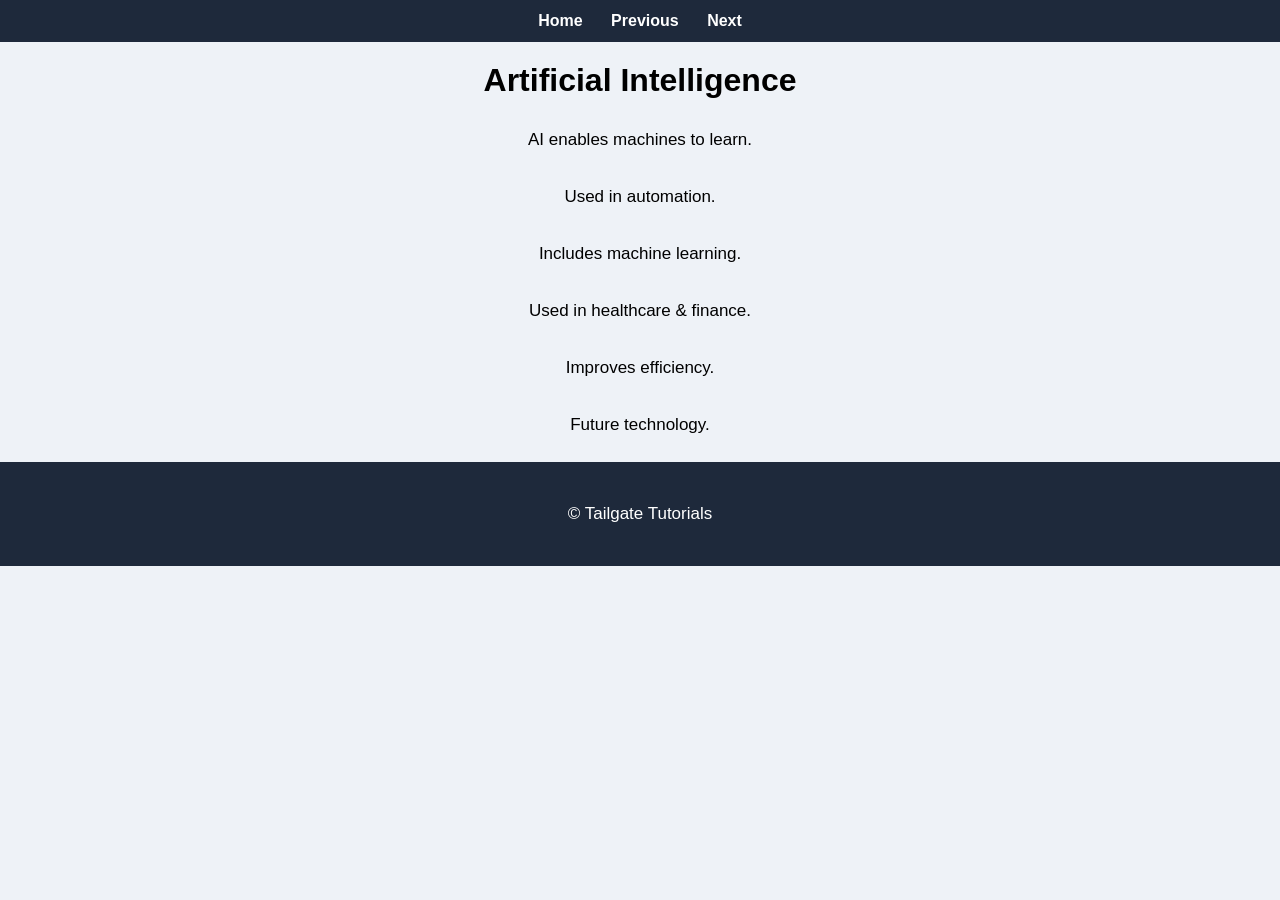
<file: ai.html>
<!DOCTYPE html>
<html>
<head>

<script async src="https://www.googletagmanager.com/gtag/js?id=G-Z39TM10JLQ"></script>
<script>
  window.dataLayer = window.dataLayer || [];
  function gtag(){dataLayer.push(arguments);}
  gtag('js', new Date());
  gtag('config', 'G-Z39TM10JLQ');
</script>

<title>AI</title>
<link rel="stylesheet" href="style.css">

</head>

<body>

<nav>
  <a href="index.html">Home</a>
  <a href="opencv.html">Previous</a>
  <a href="sql.html">Next</a>
</nav>

<h1>Artificial Intelligence</h1>

<p>AI enables machines to learn.</p>
<p>Used in automation.</p>
<p>Includes machine learning.</p>
<p>Used in healthcare & finance.</p>
<p>Improves efficiency.</p>
<p>Future technology.</p>

<footer>
  <p>© Tailgate Tutorials</p>
</footer>

</body>
</html>
</body>
</html>
</file>
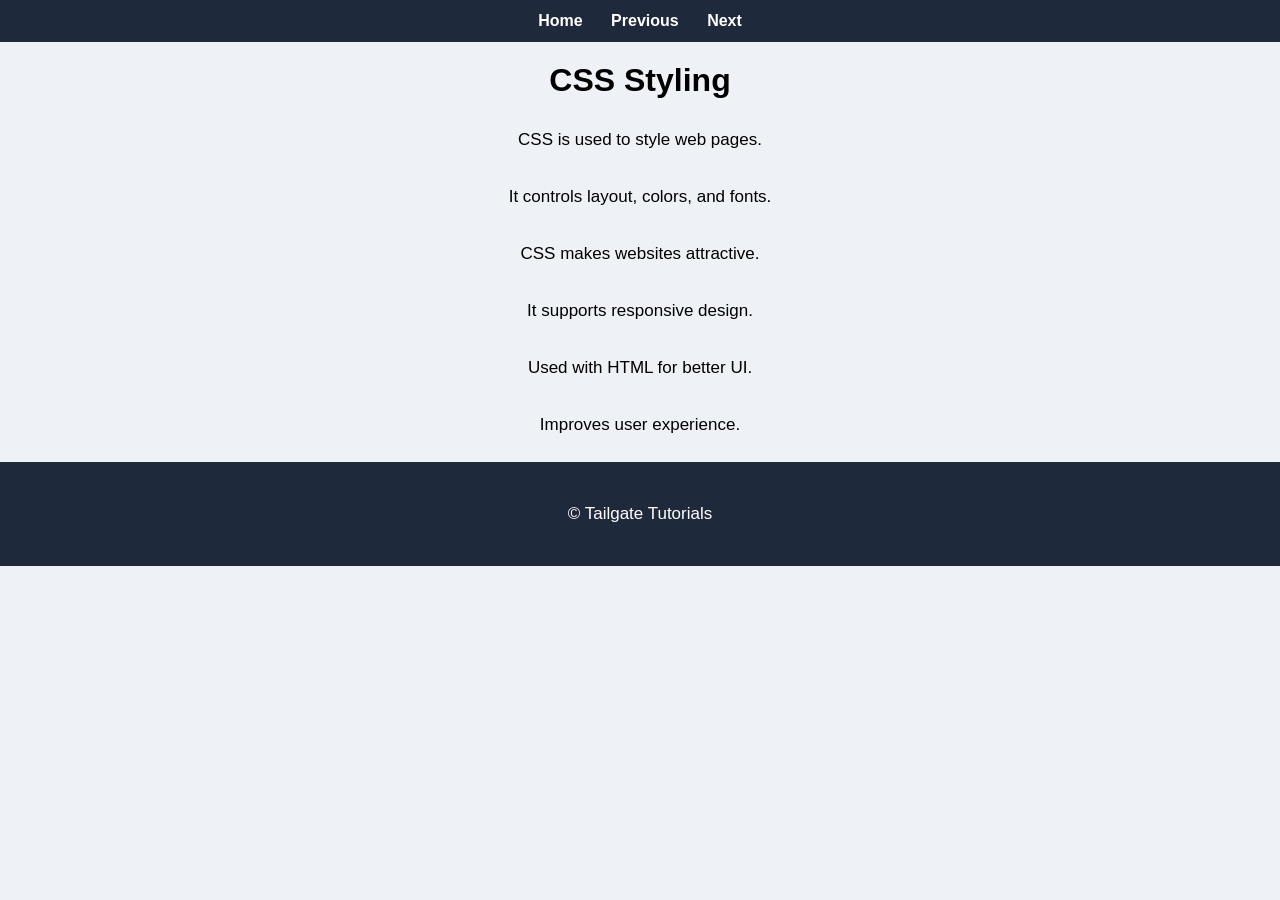
<file: css.html>
<!DOCTYPE html>
<html>
<head>

<script async src="https://www.googletagmanager.com/gtag/js?id=G-Z39TM10JLQ"></script>
<script>
  window.dataLayer = window.dataLayer || [];
  function gtag(){dataLayer.push(arguments);}
  gtag('js', new Date());
  gtag('config', 'G-Z39TM10JLQ');
</script>

<title>CSS Tutorial</title>
<link rel="stylesheet" href="style.css">

</head>

<body>

<nav>
  <a href="index.html">Home</a>
  <a href="html.html">Previous</a>
  <a href="js.html">Next</a>
</nav>

<h1>CSS Styling</h1>

<p>CSS is used to style web pages.</p>
<p>It controls layout, colors, and fonts.</p>
<p>CSS makes websites attractive.</p>
<p>It supports responsive design.</p>
<p>Used with HTML for better UI.</p>
<p>Improves user experience.</p>

<footer>
  <p>© Tailgate Tutorials</p>
</footer>

</body>
</html>
</file>
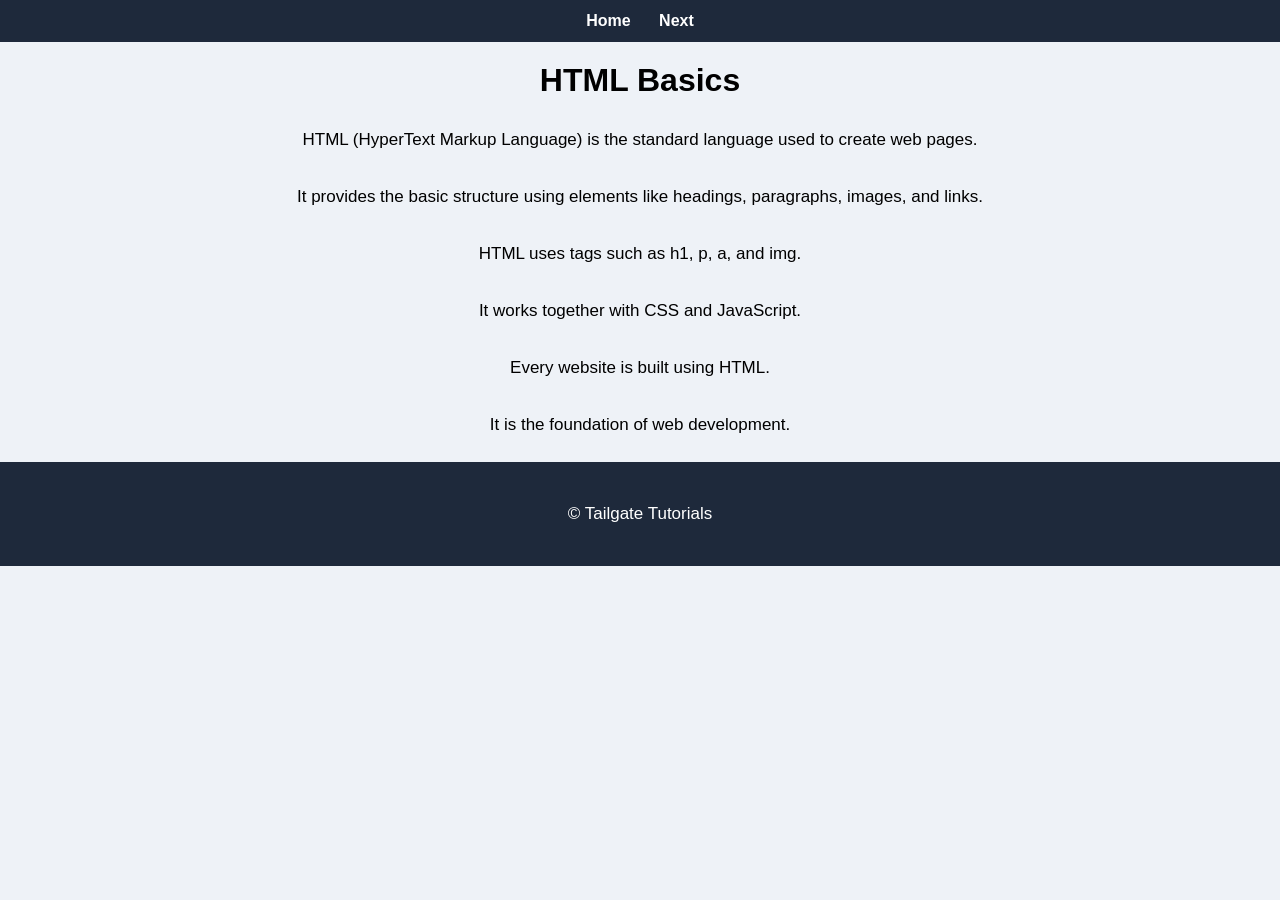
<file: html.html>
<!DOCTYPE html>
<html>
<head>

<script async src="https://www.googletagmanager.com/gtag/js?id=G-Z39TM10JLQ"></script>
<script>
  window.dataLayer = window.dataLayer || [];
  function gtag(){dataLayer.push(arguments);}
  gtag('js', new Date());
  gtag('config', 'G-Z39TM10JLQ');
</script>

<title>HTML Tutorial</title>
<link rel="stylesheet" href="style.css">

</head>

<body>

<nav>
  <a href="index.html">Home</a>
  <a href="css.html">Next</a>
</nav>

<h1>HTML Basics</h1>

<p>HTML (HyperText Markup Language) is the standard language used to create web pages.</p>
<p>It provides the basic structure using elements like headings, paragraphs, images, and links.</p>
<p>HTML uses tags such as h1, p, a, and img.</p>
<p>It works together with CSS and JavaScript.</p>
<p>Every website is built using HTML.</p>
<p>It is the foundation of web development.</p>

<footer>
  <p>© Tailgate Tutorials</p>
</footer>

</body>
</html>
</file>
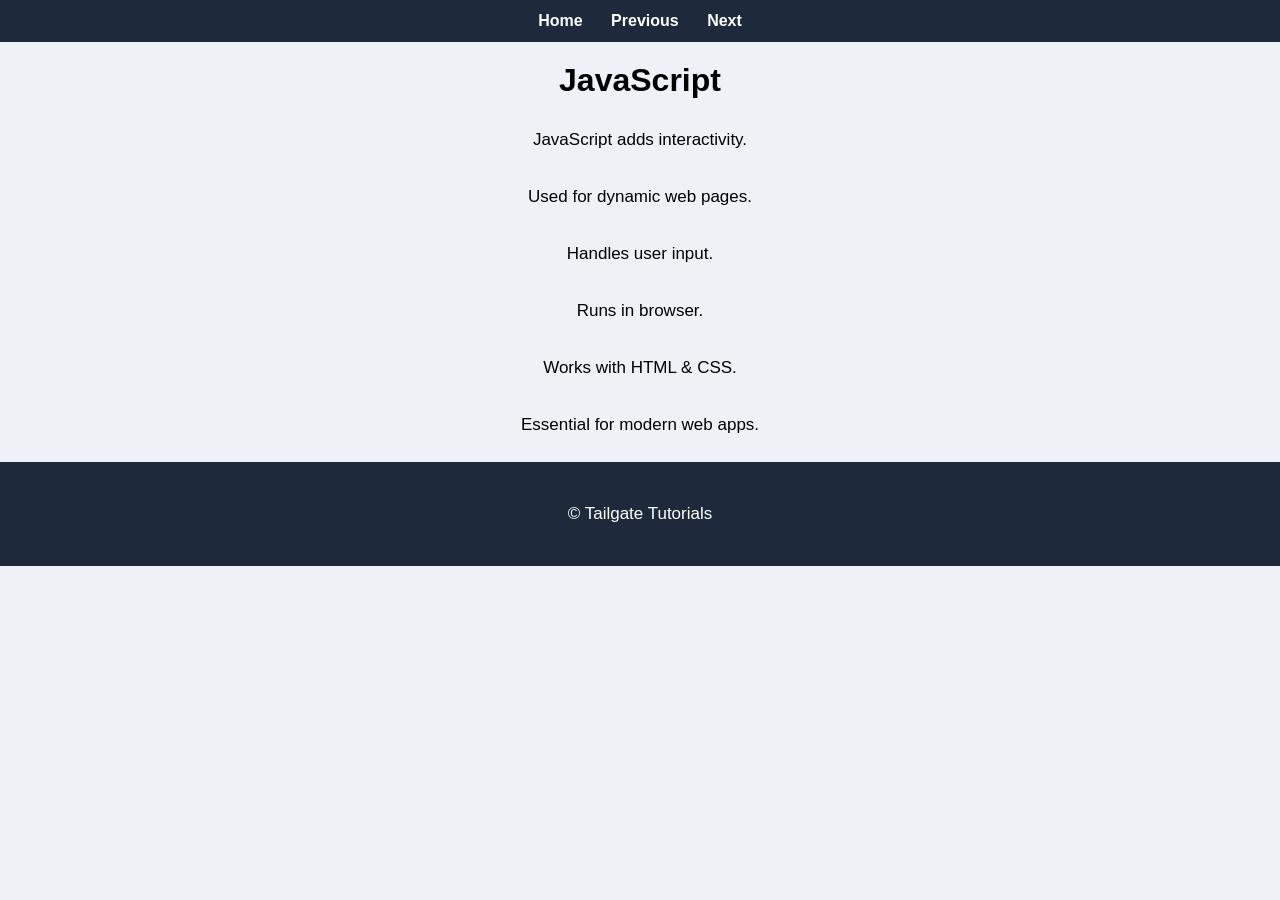
<file: js.html>
<!DOCTYPE html>
<html>
<head>

<script async src="https://www.googletagmanager.com/gtag/js?id=G-Z39TM10JLQ"></script>
<script>
  window.dataLayer = window.dataLayer || [];
  function gtag(){dataLayer.push(arguments);}
  gtag('js', new Date());
  gtag('config', 'G-Z39TM10JLQ');
</script>

<title>JavaScript</title>
<link rel="stylesheet" href="style.css">

</head>

<body>

<nav>
  <a href="index.html">Home</a>
  <a href="css.html">Previous</a>
  <a href="python.html">Next</a>
</nav>

<h1>JavaScript</h1>

<p>JavaScript adds interactivity.</p>
<p>Used for dynamic web pages.</p>
<p>Handles user input.</p>
<p>Runs in browser.</p>
<p>Works with HTML & CSS.</p>
<p>Essential for modern web apps.</p>

<footer>
  <p>© Tailgate Tutorials</p>
</footer>

</body>
</html>
</file>
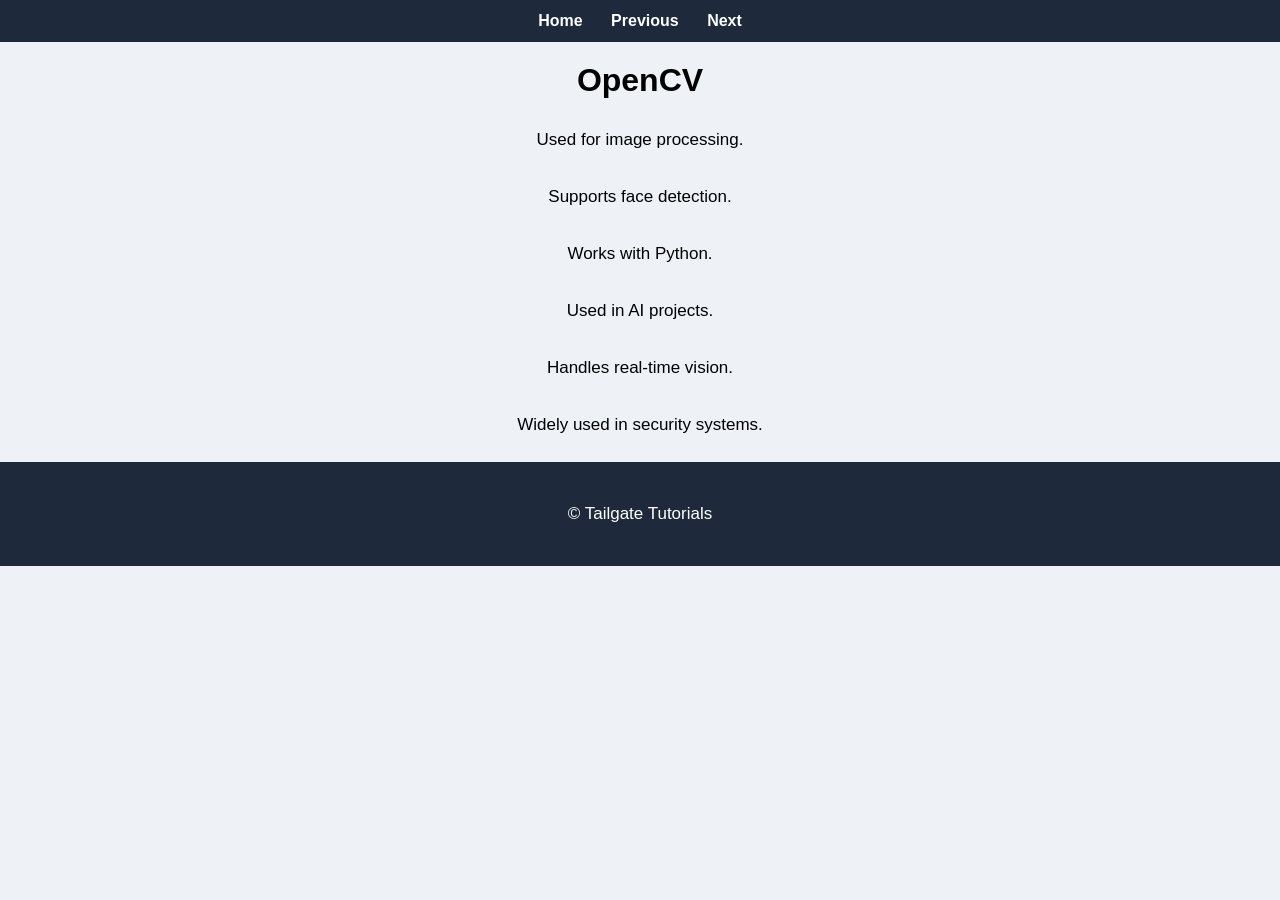
<file: opencv.html>
<!DOCTYPE html>
<html>
<head>

<script async src="https://www.googletagmanager.com/gtag/js?id=G-Z39TM10JLQ"></script>
<script>
  window.dataLayer = window.dataLayer || [];
  function gtag(){dataLayer.push(arguments);}
  gtag('js', new Date());
  gtag('config', 'G-Z39TM10JLQ');
</script>

<title>OpenCV</title>
<link rel="stylesheet" href="style.css">

</head>

<body>

<nav>
  <a href="index.html">Home</a>
  <a href="python.html">Previous</a>
  <a href="ai.html">Next</a>
</nav>

<h1>OpenCV</h1>

<p>Used for image processing.</p>
<p>Supports face detection.</p>
<p>Works with Python.</p>
<p>Used in AI projects.</p>
<p>Handles real-time vision.</p>
<p>Widely used in security systems.</p>

<footer>
  <p>© Tailgate Tutorials</p>
</footer>

</body>
</html>
</file>
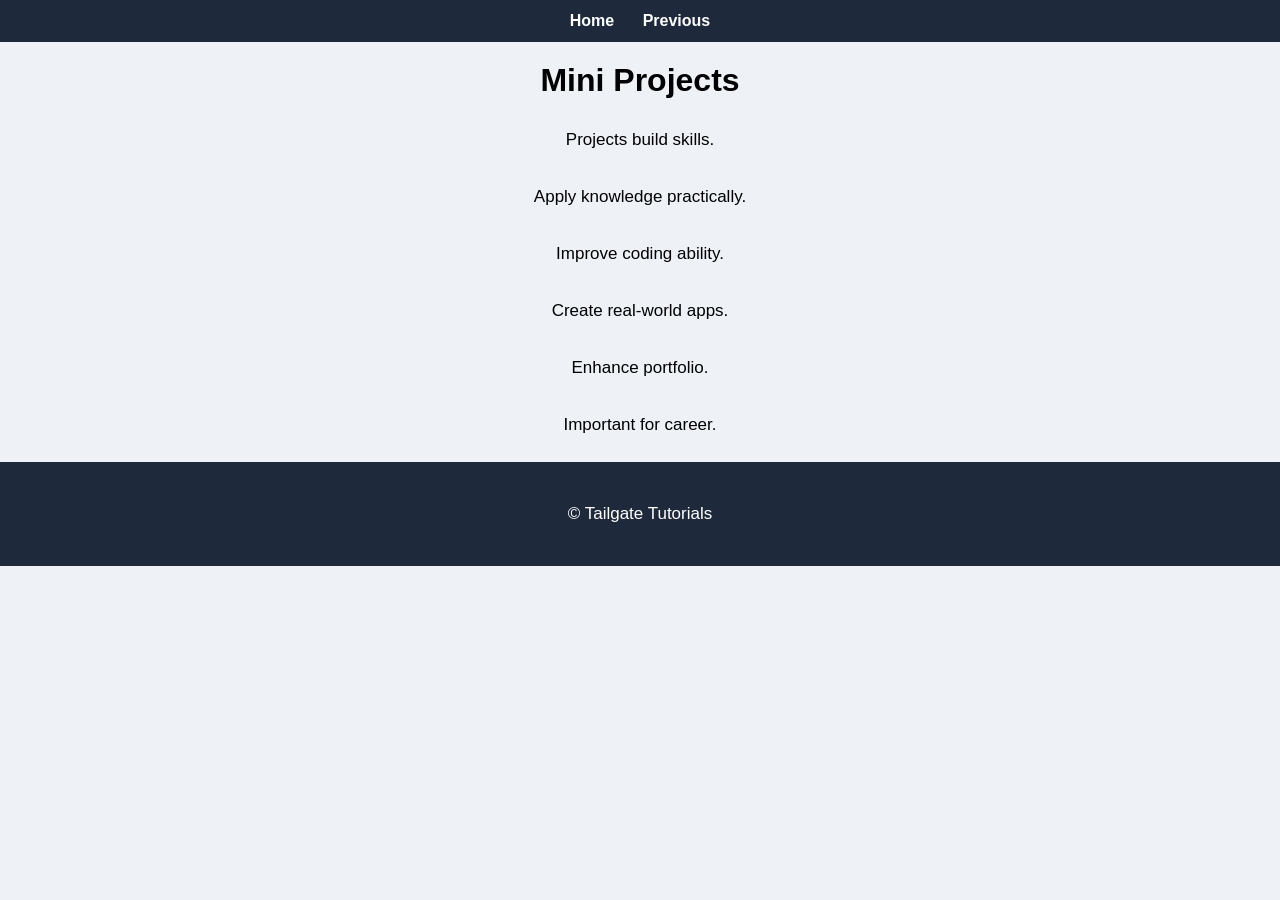
<file: projects.html>
<!DOCTYPE html>
<html>
<head>

<script async src="https://www.googletagmanager.com/gtag/js?id=G-Z39TM10JLQ"></script>
<script>
  window.dataLayer = window.dataLayer || [];
  function gtag(){dataLayer.push(arguments);}
  gtag('js', new Date());
  gtag('config', 'G-Z39TM10JLQ');
</script>

<title>Projects</title>
<link rel="stylesheet" href="style.css">

</head>

<body>

<nav>
  <a href="index.html">Home</a>
  <a href="sql.html">Previous</a>
</nav>

<h1>Mini Projects</h1>

<p>Projects build skills.</p>
<p>Apply knowledge practically.</p>
<p>Improve coding ability.</p>
<p>Create real-world apps.</p>
<p>Enhance portfolio.</p>
<p>Important for career.</p>

<footer>
  <p>© Tailgate Tutorials</p>
</footer>

</body>
</html>
</file>
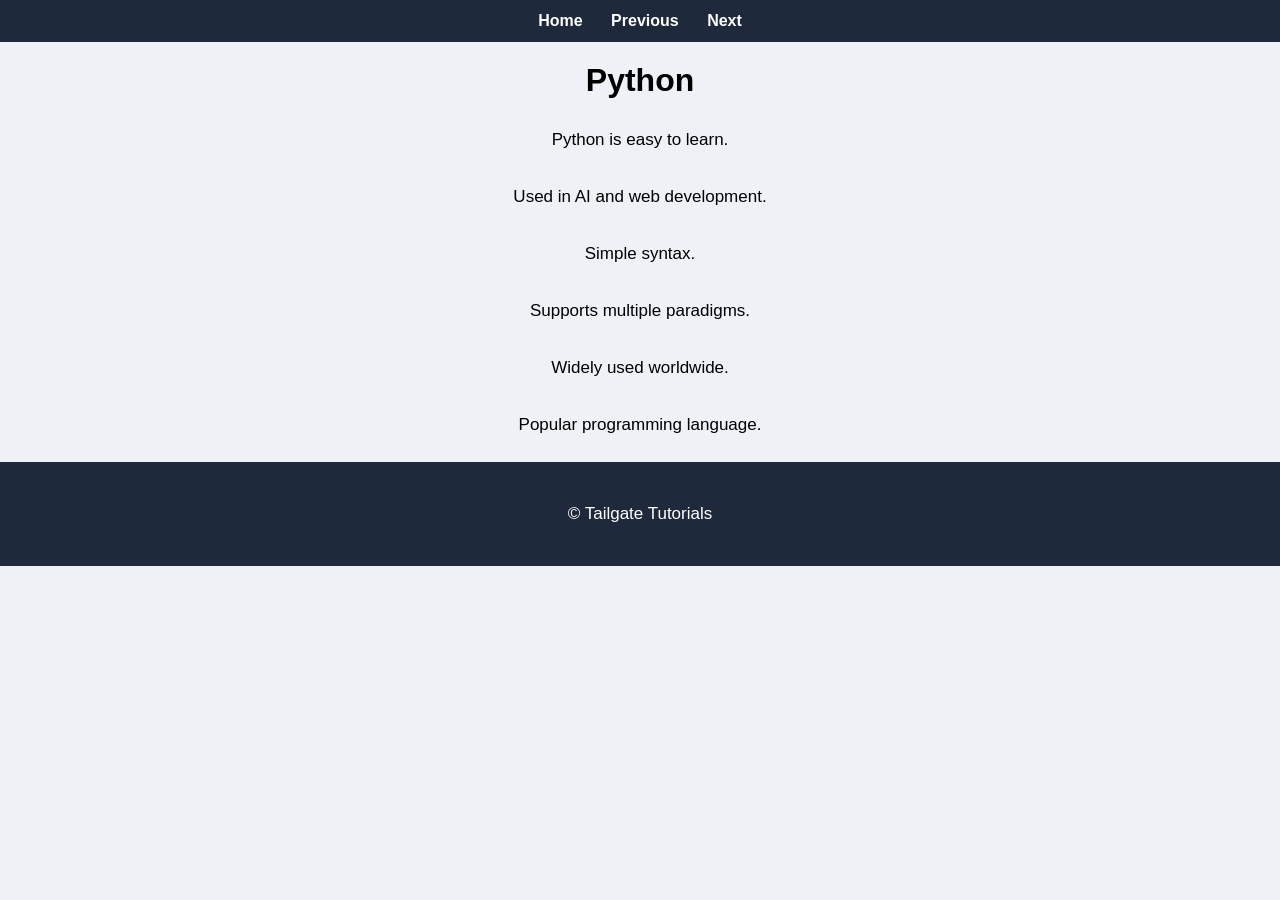
<file: python.html>
<!DOCTYPE html>
<html>
<head>

<script async src="https://www.googletagmanager.com/gtag/js?id=G-Z39TM10JLQ"></script>
<script>
  window.dataLayer = window.dataLayer || [];
  function gtag(){dataLayer.push(arguments);}
  gtag('js', new Date());
  gtag('config', 'G-Z39TM10JLQ');
</script>

<title>Python</title>
<link rel="stylesheet" href="style.css">

</head>

<body>

<nav>
  <a href="index.html">Home</a>
  <a href="js.html">Previous</a>
  <a href="opencv.html">Next</a>
</nav>

<h1>Python</h1>

<p>Python is easy to learn.</p>
<p>Used in AI and web development.</p>
<p>Simple syntax.</p>
<p>Supports multiple paradigms.</p>
<p>Widely used worldwide.</p>
<p>Popular programming language.</p>

<footer>
  <p>© Tailgate Tutorials</p>
</footer>

</body>
</html>
</file>
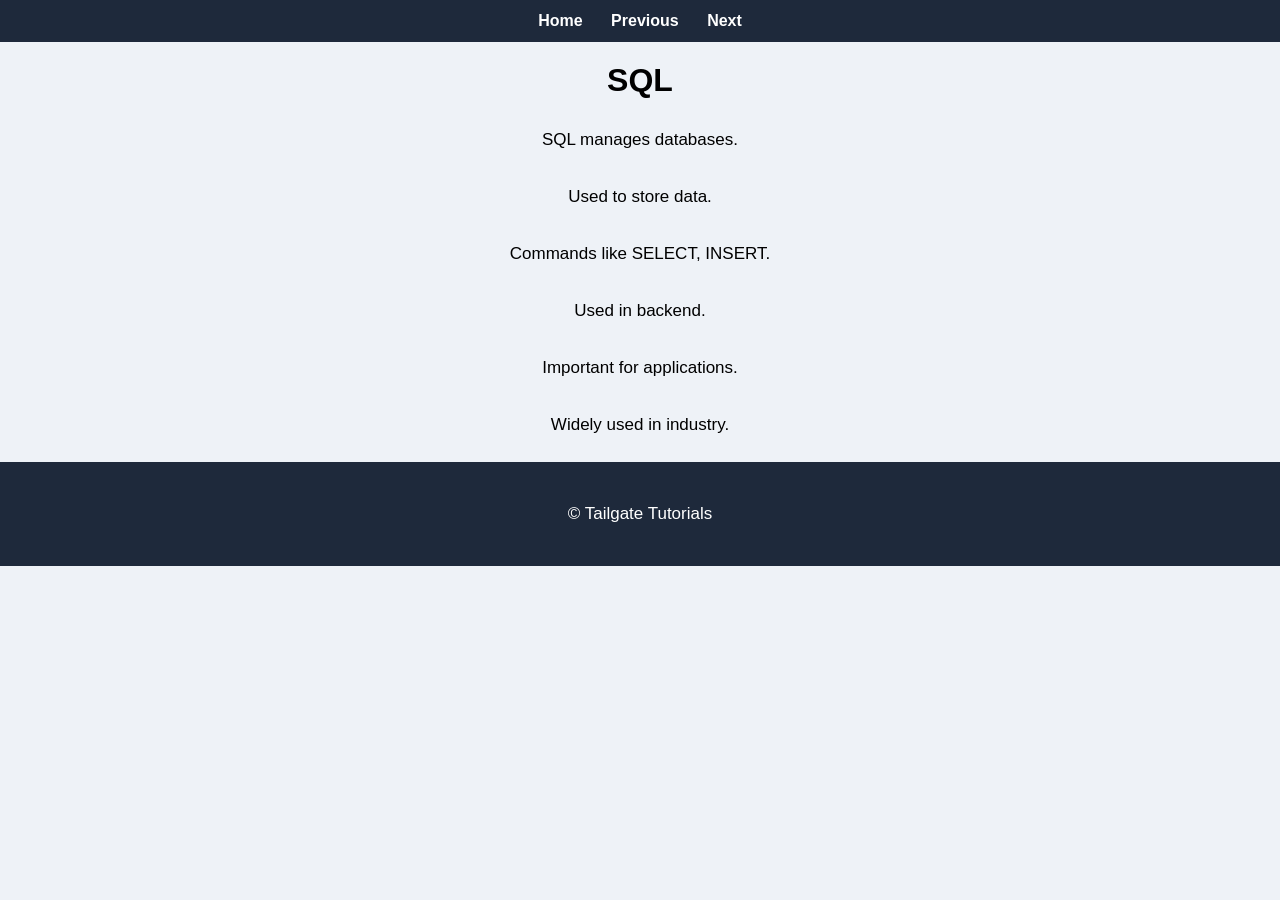
<file: sql.html>
<!DOCTYPE html>
<html>
<head>

<script async src="https://www.googletagmanager.com/gtag/js?id=G-Z39TM10JLQ"></script>
<script>
  window.dataLayer = window.dataLayer || [];
  function gtag(){dataLayer.push(arguments);}
  gtag('js', new Date());
  gtag('config', 'G-Z39TM10JLQ');
</script>

<title>SQL</title>
<link rel="stylesheet" href="style.css">

</head>

<body>

<nav>
  <a href="index.html">Home</a>
  <a href="ai.html">Previous</a>
  <a href="projects.html">Next</a>
</nav>

<h1>SQL</h1>

<p>SQL manages databases.</p>
<p>Used to store data.</p>
<p>Commands like SELECT, INSERT.</p>
<p>Used in backend.</p>
<p>Important for applications.</p>
<p>Widely used in industry.</p>

<footer>
  <p>© Tailgate Tutorials</p>
</footer>

</body>
</html>
</file>
<file: style.css>
body {
  font-family: Arial;
  margin: 0;
  background: #eef2f7;
}

nav {
  background: #1e293b;
  padding: 12px;
  text-align: center;
}

nav a {
  color: white;
  margin: 12px;
  text-decoration: none;
  font-weight: bold;
}

nav a:hover {
  color: #38bdf8;
}

h1 {
  text-align: center;
  margin-top: 20px;
}

.container {
  display: grid;
  grid-template-columns: repeat(auto-fit, minmax(200px, 1fr));
  gap: 20px;
  padding: 20px;
}

.card {
  background: white;
  padding: 20px;
  border-radius: 12px;
  text-align: center;
  box-shadow: 0 0 10px rgba(0,0,0,0.1);
  transition: 0.3s;
}

.card:hover {
  transform: scale(1.05);
}

p {
  text-align: center;
  font-size: 17px;
  padding: 10px;
}

footer {
  text-align: center;
  padding: 15px;
  background: #1e293b;
  color: white;
}
</file>
